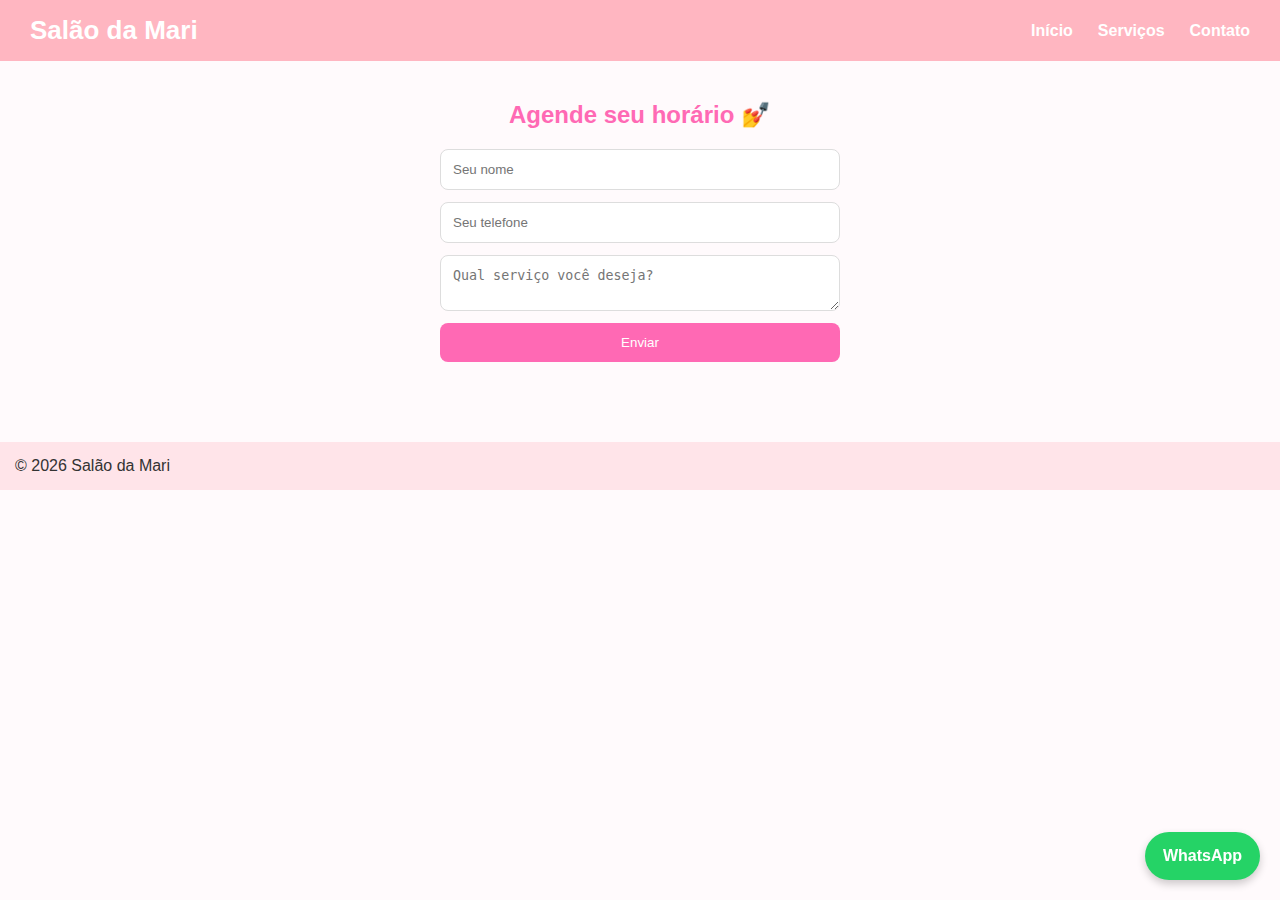
<file: contato.html>
<!DOCTYPE html>
<html lang="pt-br">
<head>
  <meta charset="UTF-8">
  <title>Contato - Salão da Mari</title>
  <link rel="stylesheet" href="styles.css">
</head>
<body>

<header>
  <nav>
    <div class="logo">Salão da Mari</div>

    <ul>
      <li><a href="index.html">Início</a></li>
      <li><a href="produtos.html">Serviços</a></li>
      <li><a href="contato.html">Contato</a></li>
    </ul>
  </nav>
</header>

<main>
  <h2>Agende seu horário 💅</h2>

  <form>
    <input type="text" placeholder="Seu nome" required>
    <input type="tel" placeholder="Seu telefone" required>
    <textarea placeholder="Qual serviço você deseja?"></textarea>
    <button type="submit">Enviar</button>
  </form>
</main>

<a class="whatsapp" href="https://wa.me/5524999266174" target="_blank">
  WhatsApp
</a>

<footer>
  <p>© 2026 Salão da Mari</p>
</footer>

</body>
</html>
</file>
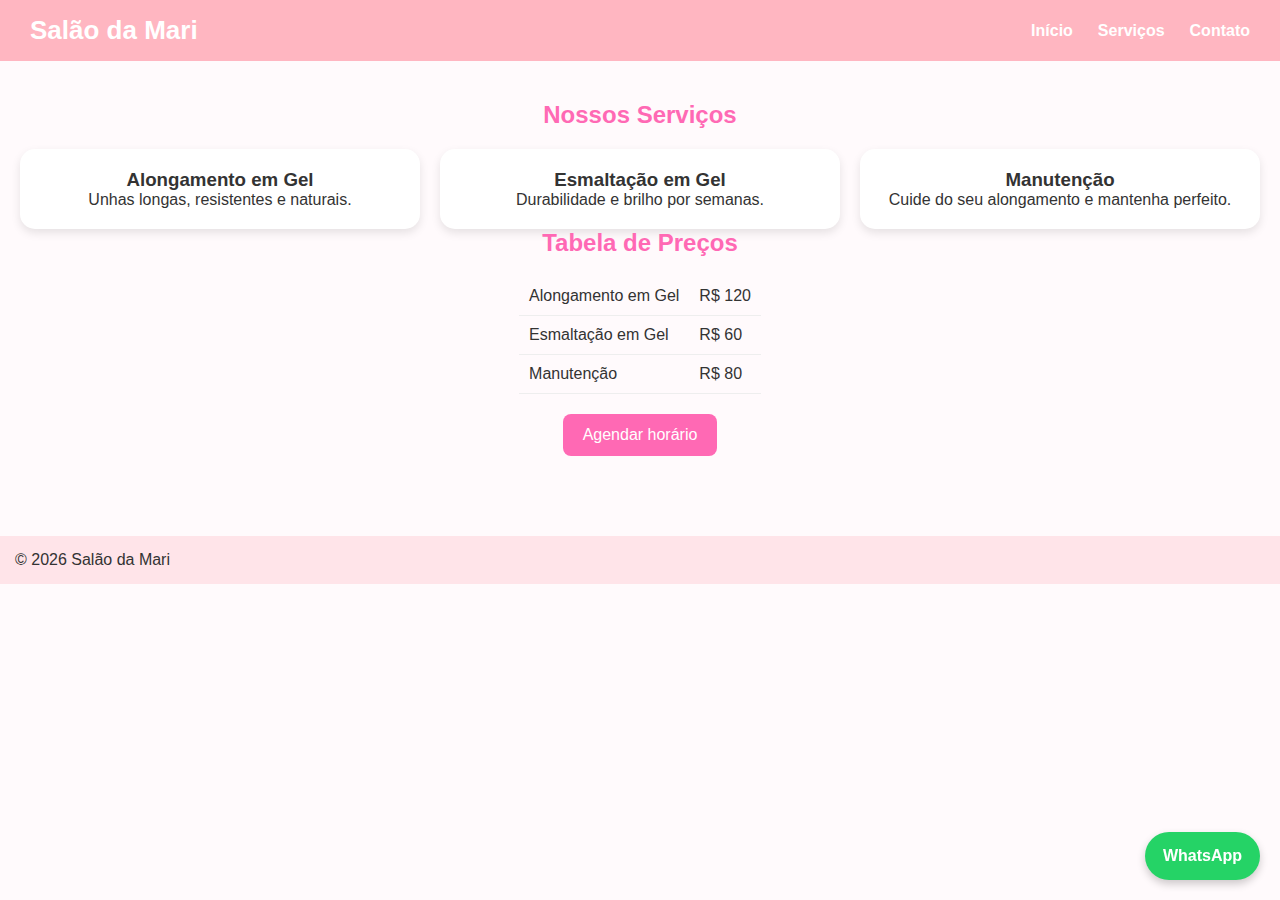
<file: produtos.html>
<!DOCTYPE html>
<html lang="pt-br">
<head>
  <meta charset="UTF-8">
  <title>Serviços - Salão da Mari</title>
  <link rel="stylesheet" href="styles.css">
</head>
<body>

<header>
  <nav>
    <div class="logo">Salão da Mari</div>

    <ul>
      <li><a href="index.html">Início</a></li>
      <li><a href="produtos.html">Serviços</a></li>
      <li><a href="contato.html">Contato</a></li>
    </ul>
  </nav>
</header>

<main>
  <h2>Nossos Serviços</h2>

  <div class="produtos">

    <div class="card">
      <h3>Alongamento em Gel</h3>
      <p>Unhas longas, resistentes e naturais.</p>
    </div>

    <div class="card">
      <h3>Esmaltação em Gel</h3>
      <p>Durabilidade e brilho por semanas.</p>
    </div>

    <div class="card">
      <h3>Manutenção</h3>
      <p>Cuide do seu alongamento e mantenha perfeito.</p>
    </div>

  </div>

  <h2>Tabela de Preços</h2>

<table class="tabela-precos">
  <tr>
    <td>Alongamento em Gel</td>
    <td>R$ 120</td>
  </tr>
  <tr>
    <td>Esmaltação em Gel</td>
    <td>R$ 60</td>
  </tr>
  <tr>
    <td>Manutenção</td>
    <td>R$ 80</td>
  </tr>
</table>

<a class="agendar" href="https://wa.me/5524999266174" target="_blank">
  Agendar horário
</a>

</main>

<a class="whatsapp" href="https://wa.me/5524999266174" target="_blank">
  WhatsApp
</a>

<footer>
  <p>© 2026 Salão da Mari</p>
</footer>

</body>
</html>
</file>
<file: styles.css>
* {
  margin: 0;
  padding: 0;
  box-sizing: border-box;
}

body {
  font-family: 'Segoe UI', sans-serif;
  background-color: #fffafc;
  color: #333;
}

/* HEADER */
header {
  background-color: #ffb6c1;
  padding: 15px 30px;
}

nav {
  display: flex;
  justify-content: space-between;
  align-items: center;
}

/* LOGO */
.logo {
  font-size: 26px;
  font-weight: bold;
  color: white;
}

/* MENU */
nav ul {
  list-style: none;
  display: flex;
  gap: 25px;
}

nav a {
  text-decoration: none;
  color: white;
  font-weight: bold;
}

nav a:hover {
  text-decoration: underline;
}

/* CONTEÚDO */
main {
  padding: 40px 20px;
  text-align: center;
}

/* TÍTULOS */
h2 {
  margin-bottom: 20px;
  color: #ff69b4;
}

/* PRODUTOS */
.produtos {
  display: grid;
  grid-template-columns: repeat(auto-fit, minmax(200px, 1fr));
  gap: 20px;
}

.card {
  background-color: white;
  border-radius: 15px;
  padding: 20px;
  box-shadow: 0 4px 10px rgba(0,0,0,0.1);
}

.card img {
  width: 120px;
  margin-bottom: 10px;
}

/* FORMULÁRIO */
form {
  max-width: 400px;
  margin: auto;
  display: flex;
  flex-direction: column;
  gap: 12px;
}

input, textarea {
  padding: 12px;
  border: 1px solid #ddd;
  border-radius: 8px;
}

button {
  padding: 12px;
  background-color: #ff69b4;
  color: white;
  border: none;
  border-radius: 8px;
  cursor: pointer;
}

button:hover {
  background-color: #ff1493;
}

/* BOTÃO WHATSAPP */
.whatsapp {
  position: fixed;
  bottom: 20px;
  right: 20px;
  background-color: #25d366;
  color: white;
  padding: 15px 18px;
  border-radius: 50px;
  text-decoration: none;
  font-weight: bold;
  box-shadow: 0 4px 8px rgba(0,0,0,0.2);
}

.whatsapp:hover {
  background-color: #1ebe5d;
}

/* RODAPÉ */
footer {
  margin-top: 40px;
  padding: 15px;
  background-color: #ffe4e9;
}
/* GALERIA */
.galeria {
  display: grid;
  grid-template-columns: repeat(auto-fit, minmax(150px, 1fr));
  gap: 15px;
}

.galeria img {
  width: 100%;
  border-radius: 12px;
}

/* DEPOIMENTOS */
.depoimentos {
  display: grid;
  gap: 15px;
  max-width: 600px;
  margin: auto;
}

.depoimento {
  background: white;
  padding: 15px;
  border-radius: 12px;
  box-shadow: 0 3px 8px rgba(0,0,0,0.1);
}

/* TABELA DE PREÇOS */
.tabela-precos {
  max-width: 500px;
  margin: auto;
  border-collapse: collapse;
}

.tabela-precos td {
  border-bottom: 1px solid #eee;
  padding: 10px;
  text-align: left;
}

/* BOTÃO AGENDAR */
.agendar {
  margin-top: 20px;
  display: inline-block;
  padding: 12px 20px;
  background-color: #ff69b4;
  color: white;
  border-radius: 8px;
  text-decoration: none;
}
</file>
